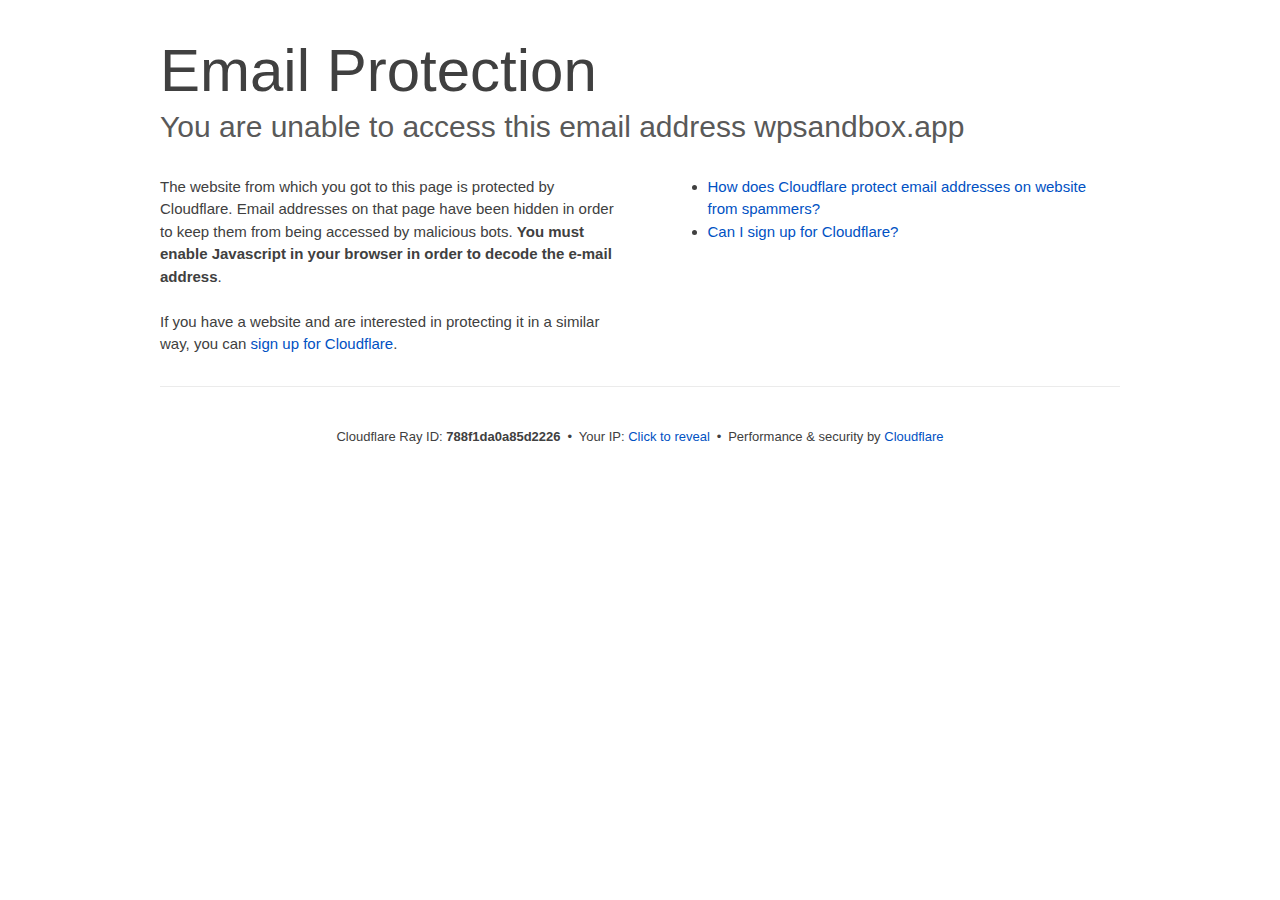
<file: cdn-cgi/l/email-protection/index.html>
<!DOCTYPE html>
<!--[if lt IE 7]> <html class="no-js ie6 oldie" lang="en-US"> <![endif]--><!--[if IE 7]>    <html class="no-js ie7 oldie" lang="en-US"> <![endif]--><!--[if IE 8]>    <html class="no-js ie8 oldie" lang="en-US"> <![endif]--><!--[if gt IE 8]><!--><html class="no-js" lang="en-US"> <!--<![endif]-->
<head>
<title>Email Protection | Cloudflare</title>
<meta charset="UTF-8">
<meta http-equiv="Content-Type" content="text/html; charset=UTF-8">
<meta http-equiv="X-UA-Compatible" content="IE=Edge">
<meta name="robots" content="noindex, nofollow">
<meta name="viewport" content="width=device-width,initial-scale=1">
<link rel="stylesheet" id="cf_styles-css" href="/cdn-cgi/styles/cf.errors.css">
<!--[if lt IE 9]><link rel="stylesheet" id='cf_styles-ie-css' href="/cdn-cgi/styles/cf.errors.ie.css" /><![endif]-->
<style>body{margin:0;padding:0}</style>


<!--[if gte IE 10]><!-->
<script>if (!navigator.cookieEnabled) {
    window.addEventListener('DOMContentLoaded', function () {
      var cookieEl = document.getElementById('cookie-alert');
      cookieEl.style.display = 'block';
    })
  }</script>
<!--<![endif]-->


</head>
<body>
  <div id="cf-wrapper">
    <div class="cf-alert cf-alert-error cf-cookie-error" id="cookie-alert" data-translate="enable_cookies">Please enable cookies.</div>
    <div id="cf-error-details" class="cf-error-details-wrapper">
      <div class="cf-wrapper cf-header cf-error-overview">
        <h1 data-translate="block_headline">Email Protection</h1>
        <h2 class="cf-subheadline"><span data-translate="unable_to_access">You are unable to access this email address</span> wpsandbox.app</h2>
      </div><!-- /.header -->

      <div class="cf-section cf-wrapper">
        <div class="cf-columns two">
          <div class="cf-column">
            <p>The website from which you got to this page is protected by Cloudflare. Email addresses on that page have been hidden in order to keep them from being accessed by malicious bots. <strong>You must enable Javascript in your browser in order to decode the e-mail address</strong>.</p>
            <p>If you have a website and are interested in protecting it in a similar way, you can <a rel="noopener noreferrer" href="https://www.cloudflare.com/sign-up?utm_source=email_protection">sign up for Cloudflare</a>.</p>
          </div>

          <div class="cf-column">
            <div class="grid_4">
              <div class="rail">
                  <div class="panel">
                      <ul class="nobullets">
                        <li><a rel="noopener noreferrer" class="modal-link-faq" href="https://support.cloudflare.com/hc/en-us/articles/200170016-What-is-Email-Address-Obfuscation-">How does Cloudflare protect email addresses on website from spammers?</a></li>
                        <li><a rel="noopener noreferrer" class="modal-link-faq" href="https://support.cloudflare.com/hc/en-us/categories/200275218-Getting-Started">Can I sign up for Cloudflare?</a></li>
                    </ul>
                </div>
              </div>
            </div>
          </div>
        </div>
      </div><!-- /.section -->

      <div class="cf-error-footer cf-wrapper w-240 lg:w-full py-10 sm:py-4 sm:px-8 mx-auto text-center sm:text-left border-solid border-0 border-t border-gray-300">
  <p class="text-13">
    <span class="cf-footer-item sm:block sm:mb-1">Cloudflare Ray ID: <strong class="font-semibold">788f1da0a85d2226</strong></span>
    <span class="cf-footer-separator sm:hidden">&bull;</span>
    <span id="cf-footer-item-ip" class="cf-footer-item hidden sm:block sm:mb-1">
      Your IP:
      <button type="button" id="cf-footer-ip-reveal" class="cf-footer-ip-reveal-btn">Click to reveal</button>
      <span class="hidden" id="cf-footer-ip">104.207.228.96</span>
      <span class="cf-footer-separator sm:hidden">&bull;</span>
    </span>
    <span class="cf-footer-item sm:block sm:mb-1"><span>Performance &amp; security by</span> <a rel="noopener noreferrer" href="https://www.cloudflare.com/5xx-error-landing" id="brand_link" target="_blank">Cloudflare</a></span>
    
  </p>
  <script>(function(){function d(){var b=a.getElementById("cf-footer-item-ip"),c=a.getElementById("cf-footer-ip-reveal");b&&"classList"in b&&(b.classList.remove("hidden"),c.addEventListener("click",function(){c.classList.add("hidden");a.getElementById("cf-footer-ip").classList.remove("hidden")}))}var a=document;document.addEventListener&&a.addEventListener("DOMContentLoaded",d)})();</script>
</div><!-- /.error-footer -->


    </div><!-- /#cf-error-details -->
  </div><!-- /#cf-wrapper -->

  <script>window._cf_translation = {};</script>

</body>
</html>
</file>
<file: cdn-cgi/styles/cf.errors.css>
#cf-wrapper a,#cf-wrapper abbr,#cf-wrapper article,#cf-wrapper aside,#cf-wrapper b,#cf-wrapper big,#cf-wrapper blockquote,#cf-wrapper body,#cf-wrapper canvas,#cf-wrapper caption,#cf-wrapper center,#cf-wrapper cite,#cf-wrapper code,#cf-wrapper dd,#cf-wrapper del,#cf-wrapper details,#cf-wrapper dfn,#cf-wrapper div,#cf-wrapper dl,#cf-wrapper dt,#cf-wrapper em,#cf-wrapper embed,#cf-wrapper fieldset,#cf-wrapper figcaption,#cf-wrapper figure,#cf-wrapper footer,#cf-wrapper form,#cf-wrapper h1,#cf-wrapper h2,#cf-wrapper h3,#cf-wrapper h4,#cf-wrapper h5,#cf-wrapper h6,#cf-wrapper header,#cf-wrapper hgroup,#cf-wrapper html,#cf-wrapper i,#cf-wrapper iframe,#cf-wrapper img,#cf-wrapper label,#cf-wrapper legend,#cf-wrapper li,#cf-wrapper mark,#cf-wrapper menu,#cf-wrapper nav,#cf-wrapper object,#cf-wrapper ol,#cf-wrapper output,#cf-wrapper p,#cf-wrapper pre,#cf-wrapper s,#cf-wrapper samp,#cf-wrapper section,#cf-wrapper small,#cf-wrapper span,#cf-wrapper strike,#cf-wrapper strong,#cf-wrapper sub,#cf-wrapper summary,#cf-wrapper sup,#cf-wrapper table,#cf-wrapper tbody,#cf-wrapper td,#cf-wrapper tfoot,#cf-wrapper th,#cf-wrapper thead,#cf-wrapper tr,#cf-wrapper tt,#cf-wrapper u,#cf-wrapper ul{margin:0;padding:0;border:0;font:inherit;font-size:100%;text-decoration:none;vertical-align:baseline}#cf-wrapper a img{border:none}#cf-wrapper article,#cf-wrapper aside,#cf-wrapper details,#cf-wrapper figcaption,#cf-wrapper figure,#cf-wrapper footer,#cf-wrapper header,#cf-wrapper hgroup,#cf-wrapper menu,#cf-wrapper nav,#cf-wrapper section,#cf-wrapper summary{display:block}#cf-wrapper .cf-columns:after,#cf-wrapper .cf-columns:before,#cf-wrapper .cf-section:after,#cf-wrapper .cf-section:before,#cf-wrapper .cf-wrapper:after,#cf-wrapper .cf-wrapper:before,#cf-wrapper .clearfix:after,#cf-wrapper .clearfix:before,#cf-wrapper section:after,#cf-wrapper section:before{content:" ";display:table}#cf-wrapper .cf-columns:after,#cf-wrapper .cf-section:after,#cf-wrapper .cf-wrapper:after,#cf-wrapper .clearfix:after,#cf-wrapper section:after{clear:both}#cf-wrapper{display:block;margin:0;padding:0;position:relative;text-align:left;width:100%;z-index:999999999;color:#404040!important;font-family:-apple-system,BlinkMacSystemFont,Segoe UI,Roboto,Oxygen,Ubuntu,Helvetica Neue,Arial,sans-serif!important;font-size:15px!important;line-height:1.5!important;text-decoration:none!important;letter-spacing:normal;-webkit-tap-highlight-color:rgba(246,139,31,.3);-webkit-font-smoothing:antialiased}#cf-wrapper .cf-section,#cf-wrapper section{background:0 0;display:block;margin-bottom:2em;margin-top:2em}#cf-wrapper .cf-wrapper{margin-left:auto;margin-right:auto;width:90%}#cf-wrapper .cf-columns{display:block;list-style:none;padding:0;width:100%}#cf-wrapper .cf-columns img,#cf-wrapper .cf-columns input,#cf-wrapper .cf-columns object,#cf-wrapper .cf-columns select,#cf-wrapper .cf-columns textarea{max-width:100%}#cf-wrapper .cf-columns>.cf-column{float:left;padding-bottom:45px;width:100%;box-sizing:border-box}@media screen and (min-width:49.2em){#cf-wrapper .cf-columns.cols-2>.cf-column:nth-child(n+3),#cf-wrapper .cf-columns.cols-3>.cf-column:nth-child(n+4),#cf-wrapper .cf-columns.cols-4>.cf-column:nth-child(n+3),#cf-wrapper .cf-columns.four>.cf-column:nth-child(n+3),#cf-wrapper .cf-columns.three>.cf-column:nth-child(n+4),#cf-wrapper .cf-columns.two>.cf-column:nth-child(n+3){padding-top:67.5px}#cf-wrapper .cf-columns>.cf-column{padding-bottom:0}#cf-wrapper .cf-columns.cols-2>.cf-column,#cf-wrapper .cf-columns.cols-4>.cf-column,#cf-wrapper .cf-columns.four>.cf-column,#cf-wrapper .cf-columns.two>.cf-column{padding-left:0;padding-right:22.5px;width:50%}#cf-wrapper .cf-columns.cols-2>.cf-column:nth-child(2n),#cf-wrapper .cf-columns.cols-4>.cf-column:nth-child(2n),#cf-wrapper .cf-columns.four>.cf-column:nth-child(2n),#cf-wrapper .cf-columns.two>.cf-column:nth-child(2n){padding-left:22.5px;padding-right:0}#cf-wrapper .cf-columns.cols-2>.cf-column:nth-child(odd),#cf-wrapper .cf-columns.cols-4>.cf-column:nth-child(odd),#cf-wrapper .cf-columns.four>.cf-column:nth-child(odd),#cf-wrapper .cf-columns.two>.cf-column:nth-child(odd){clear:left}#cf-wrapper .cf-columns.cols-3>.cf-column,#cf-wrapper .cf-columns.three>.cf-column{padding-left:30px;width:33.3333333333333%}#cf-wrapper .cf-columns.cols-3>.cf-column:first-child,#cf-wrapper .cf-columns.cols-3>.cf-column:nth-child(3n+1),#cf-wrapper .cf-columns.three>.cf-column:first-child,#cf-wrapper .cf-columns.three>.cf-column:nth-child(3n+1){clear:left;padding-left:0;padding-right:30px}#cf-wrapper .cf-columns.cols-3>.cf-column:nth-child(3n+2),#cf-wrapper .cf-columns.three>.cf-column:nth-child(3n+2){padding-left:15px;padding-right:15px}#cf-wrapper .cf-columns.cols-3>.cf-column:nth-child(-n+3),#cf-wrapper .cf-columns.three>.cf-column:nth-child(-n+3){padding-top:0}}@media screen and (min-width:66em){#cf-wrapper .cf-columns>.cf-column{padding-bottom:0}#cf-wrapper .cf-columns.cols-4>.cf-column,#cf-wrapper .cf-columns.four>.cf-column{padding-left:33.75px;width:25%}#cf-wrapper .cf-columns.cols-4>.cf-column:nth-child(odd),#cf-wrapper .cf-columns.four>.cf-column:nth-child(odd){clear:none}#cf-wrapper .cf-columns.cols-4>.cf-column:first-child,#cf-wrapper .cf-columns.cols-4>.cf-column:nth-child(4n+1),#cf-wrapper .cf-columns.four>.cf-column:first-child,#cf-wrapper .cf-columns.four>.cf-column:nth-child(4n+1){clear:left;padding-left:0;padding-right:33.75px}#cf-wrapper .cf-columns.cols-4>.cf-column:nth-child(4n+2),#cf-wrapper .cf-columns.four>.cf-column:nth-child(4n+2){padding-left:11.25px;padding-right:22.5px}#cf-wrapper .cf-columns.cols-4>.cf-column:nth-child(4n+3),#cf-wrapper .cf-columns.four>.cf-column:nth-child(4n+3){padding-left:22.5px;padding-right:11.25px}#cf-wrapper .cf-columns.cols-4>.cf-column:nth-child(n+5),#cf-wrapper .cf-columns.four>.cf-column:nth-child(n+5){padding-top:67.5px}#cf-wrapper .cf-columns.cols-4>.cf-column:nth-child(-n+4),#cf-wrapper .cf-columns.four>.cf-column:nth-child(-n+4){padding-top:0}}#cf-wrapper a{background:0 0;border:0;color:#0051c3;outline:0;text-decoration:none;-webkit-transition:all .15s ease;transition:all .15s ease}#cf-wrapper a:hover{background:0 0;border:0;color:#f68b1f}#cf-wrapper a:focus{background:0 0;border:0;color:#62a1d8;outline:0}#cf-wrapper a:active{background:0 0;border:0;color:#c16508;outline:0}#cf-wrapper h1,#cf-wrapper h2,#cf-wrapper h3,#cf-wrapper h4,#cf-wrapper h5,#cf-wrapper h6,#cf-wrapper p{color:#404040;margin:0;padding:0}#cf-wrapper h1,#cf-wrapper h2,#cf-wrapper h3{font-weight:400}#cf-wrapper h4,#cf-wrapper h5,#cf-wrapper h6,#cf-wrapper strong{font-weight:600}#cf-wrapper h1{font-size:36px;line-height:1.2}#cf-wrapper h2{font-size:30px;line-height:1.3}#cf-wrapper h3{font-size:25px;line-height:1.3}#cf-wrapper h4{font-size:20px;line-height:1.3}#cf-wrapper h5{font-size:15px}#cf-wrapper h6{font-size:13px}#cf-wrapper ol,#cf-wrapper ul{list-style:none;margin-left:3em}#cf-wrapper ul{list-style-type:disc}#cf-wrapper ol{list-style-type:decimal}#cf-wrapper em{font-style:italic}#cf-wrapper .cf-subheadline{color:#595959;font-weight:300}#cf-wrapper .cf-text-error{color:#bd2426}#cf-wrapper .cf-text-success{color:#9bca3e}#cf-wrapper ol+h2,#cf-wrapper ol+h3,#cf-wrapper ol+h4,#cf-wrapper ol+h5,#cf-wrapper ol+h6,#cf-wrapper ol+p,#cf-wrapper p+dl,#cf-wrapper p+ol,#cf-wrapper p+p,#cf-wrapper p+table,#cf-wrapper p+ul,#cf-wrapper ul+h2,#cf-wrapper ul+h3,#cf-wrapper ul+h4,#cf-wrapper ul+h5,#cf-wrapper ul+h6,#cf-wrapper ul+p{margin-top:1.5em}#cf-wrapper h1+p,#cf-wrapper p+h1,#cf-wrapper p+h2,#cf-wrapper p+h3,#cf-wrapper p+h4,#cf-wrapper p+h5,#cf-wrapper p+h6{margin-top:1.25em}#cf-wrapper h1+h2,#cf-wrapper h1+h3,#cf-wrapper h2+h3,#cf-wrapper h3+h4,#cf-wrapper h4+h5{margin-top:.25em}#cf-wrapper h2+p{margin-top:1em}#cf-wrapper h1+h4,#cf-wrapper h1+h5,#cf-wrapper h1+h6,#cf-wrapper h2+h4,#cf-wrapper h2+h5,#cf-wrapper h2+h6,#cf-wrapper h3+h5,#cf-wrapper h3+h6,#cf-wrapper h3+p,#cf-wrapper h4+p,#cf-wrapper h5+ol,#cf-wrapper h5+p,#cf-wrapper h5+ul{margin-top:.5em}#cf-wrapper .cf-btn{background-color:transparent;border:1px solid #999;color:#404040;font-size:14px;font-weight:400;line-height:1.2;margin:0;padding:.6em 1.33333em .53333em;-webkit-user-select:none;-moz-user-select:none;-ms-user-select:none;user-select:none;display:-moz-inline-stack;display:inline-block;vertical-align:middle;zoom:1;border-radius:2px;box-sizing:border-box;-webkit-transition:all .2s ease;transition:all .2s ease}#cf-wrapper .cf-btn:hover{background-color:#bfbfbf;border:1px solid #737373;color:#fff}#cf-wrapper .cf-btn:focus{color:inherit;outline:0;box-shadow:inset 0 0 4px rgba(0,0,0,.3)}#cf-wrapper .cf-btn.active,#cf-wrapper .cf-btn:active{background-color:#bfbfbf;border:1px solid #404040;color:#272727}#cf-wrapper .cf-btn::-moz-focus-inner{padding:0;border:0}#cf-wrapper .cf-btn .cf-caret{border-top-color:currentColor;margin-left:.25em;margin-top:.18333em}#cf-wrapper .cf-btn-primary{background-color:#2f7bbf;border:1px solid transparent;color:#fff}#cf-wrapper .cf-btn-primary:hover{background-color:#62a1d8;border:1px solid #2f7bbf;color:#fff}#cf-wrapper .cf-btn-primary.active,#cf-wrapper .cf-btn-primary:active,#cf-wrapper .cf-btn-primary:focus{background-color:#62a1d8;border:1px solid #163959;color:#fff}#cf-wrapper .cf-btn-danger,#cf-wrapper .cf-btn-error,#cf-wrapper .cf-btn-important{background-color:#bd2426;border-color:transparent;color:#fff}#cf-wrapper .cf-btn-danger:hover,#cf-wrapper .cf-btn-error:hover,#cf-wrapper .cf-btn-important:hover{background-color:#de5052;border-color:#bd2426;color:#fff}#cf-wrapper .cf-btn-danger.active,#cf-wrapper .cf-btn-danger:active,#cf-wrapper .cf-btn-danger:focus,#cf-wrapper .cf-btn-error.active,#cf-wrapper .cf-btn-error:active,#cf-wrapper .cf-btn-error:focus,#cf-wrapper .cf-btn-important.active,#cf-wrapper .cf-btn-important:active,#cf-wrapper .cf-btn-important:focus{background-color:#de5052;border-color:#521010;color:#fff}#cf-wrapper .cf-btn-accept,#cf-wrapper .cf-btn-success{background-color:#9bca3e;border:1px solid transparent;color:#fff}#cf-wrapper .cf-btn-accept:hover,#cf-wrapper .cf-btn-success:hover{background-color:#bada7a;border:1px solid #9bca3e;color:#fff}#cf-wrapper .active.cf-btn-accept,#cf-wrapper .cf-btn-accept:active,#cf-wrapper .cf-btn-accept:focus,#cf-wrapper .cf-btn-success.active,#cf-wrapper .cf-btn-success:active,#cf-wrapper .cf-btn-success:focus{background-color:#bada7a;border:1px solid #516b1d;color:#fff}#cf-wrapper .cf-btn-accept{color:transparent;font-size:0;height:36.38px;overflow:hidden;position:relative;text-indent:0;width:36.38px;white-space:nowrap}#cf-wrapper input,#cf-wrapper select,#cf-wrapper textarea{background:#fff!important;border:1px solid #999!important;color:#404040!important;font-size:.86667em!important;line-height:1.24!important;margin:0 0 1em!important;max-width:100%!important;outline:0!important;padding:.45em .75em!important;vertical-align:middle!important;display:-moz-inline-stack;display:inline-block;zoom:1;box-sizing:border-box;-webkit-transition:all .2s ease;transition:all .2s ease;border-radius:2px}#cf-wrapper input:hover,#cf-wrapper select:hover,#cf-wrapper textarea:hover{border-color:gray}#cf-wrapper input:focus,#cf-wrapper select:focus,#cf-wrapper textarea:focus{border-color:#2f7bbf;outline:0;box-shadow:0 0 8px rgba(47,123,191,.5)}#cf-wrapper fieldset{width:100%}#cf-wrapper label{display:block;font-size:13px;margin-bottom:.38333em}#cf-wrapper .cf-form-stacked .select2-container,#cf-wrapper .cf-form-stacked input,#cf-wrapper .cf-form-stacked select,#cf-wrapper .cf-form-stacked textarea{display:block;width:100%}#cf-wrapper .cf-form-stacked input[type=button],#cf-wrapper .cf-form-stacked input[type=checkbox],#cf-wrapper .cf-form-stacked input[type=submit]{display:-moz-inline-stack;display:inline-block;vertical-align:middle;zoom:1;width:auto}#cf-wrapper .cf-form-actions{text-align:right}#cf-wrapper .cf-alert{background-color:#f9b169;border:1px solid #904b06;color:#404040;font-size:13px;padding:7.5px 15px;position:relative;vertical-align:middle;border-radius:2px}#cf-wrapper .cf-alert:empty{display:none}#cf-wrapper .cf-alert .cf-close{border:1px solid transparent;color:inherit;font-size:18.75px;line-height:1;padding:0;position:relative;right:-18.75px;top:0}#cf-wrapper .cf-alert .cf-close:hover{background-color:transparent;border-color:currentColor;color:inherit}#cf-wrapper .cf-alert-danger,#cf-wrapper .cf-alert-error{background-color:#de5052;border-color:#521010;color:#fff}#cf-wrapper .cf-alert-success{background-color:#bada7a;border-color:#516b1d;color:#516b1d}#cf-wrapper .cf-alert-warning{background-color:#f9b169;border-color:#904b06;color:#404040}#cf-wrapper .cf-alert-info{background-color:#62a1d8;border-color:#163959;color:#163959}#cf-wrapper .cf-alert-nonessential{background-color:#ebebeb;border-color:#999;color:#404040}#cf-wrapper .cf-icon-exclamation-sign{background:url(/cdn-cgi/images/icon-exclamation.png?1376755637) 50% no-repeat;height:54px;width:54px;display:-moz-inline-stack;display:inline-block;vertical-align:middle;zoom:1}#cf-wrapper h1 .cf-icon-exclamation-sign{margin-top:-10px}#cf-wrapper #cf-error-banner{background-color:#fff;border-bottom:3px solid #f68b1f;padding:15px 15px 20px;position:relative;z-index:999999999;box-shadow:0 2px 8px rgba(0,0,0,.2)}#cf-wrapper #cf-error-banner h4,#cf-wrapper #cf-error-banner p{display:-moz-inline-stack;display:inline-block;vertical-align:bottom;zoom:1}#cf-wrapper #cf-error-banner h4{color:#2f7bbf;font-weight:400;font-size:20px;line-height:1;vertical-align:baseline}#cf-wrapper #cf-error-banner .cf-error-actions{margin-bottom:10px;text-align:center;width:100%}#cf-wrapper #cf-error-banner .cf-error-actions a{display:-moz-inline-stack;display:inline-block;vertical-align:middle;zoom:1}#cf-wrapper #cf-error-banner .cf-error-actions a+a{margin-left:10px}#cf-wrapper #cf-error-banner .cf-error-actions .cf-btn-accept,#cf-wrapper #cf-error-banner .cf-error-actions .cf-btn-success{color:#fff}#cf-wrapper #cf-error-banner .error-header-desc{text-align:left}#cf-wrapper #cf-error-banner .cf-close{color:#999;cursor:pointer;display:inline-block;font-size:34.5px;float:none;font-weight:700;height:22.5px;line-height:.6;overflow:hidden;position:absolute;right:20px;top:25px;text-indent:200%;width:22.5px}#cf-wrapper #cf-error-banner .cf-close:hover{color:gray}#cf-wrapper #cf-error-banner .cf-close:before{content:"\00D7";left:0;height:100%;position:absolute;text-align:center;text-indent:0;top:0;width:100%}#cf-inline-error-wrapper{box-shadow:0 2px 10px rgba(0,0,0,.5)}#cf-wrapper #cf-error-details{background:#fff}#cf-wrapper #cf-error-details .cf-error-overview{padding:25px 0 0}#cf-wrapper #cf-error-details .cf-error-overview h1,#cf-wrapper #cf-error-details .cf-error-overview h2{font-weight:300}#cf-wrapper #cf-error-details .cf-error-overview h2{margin-top:0}#cf-wrapper #cf-error-details .cf-highlight{background:#ebebeb;overflow-x:hidden;padding:30px 0;background-image:-webkit-gradient(linear,left top, left bottom,from(#dedede),color-stop(3%, #ebebeb),color-stop(97%, #ebebeb),to(#dedede));background-image:linear-gradient(top,#dedede,#ebebeb 3%,#ebebeb 97%,#dedede)}#cf-wrapper #cf-error-details .cf-highlight h3{color:#999;font-weight:300}#cf-wrapper #cf-error-details .cf-highlight .cf-column:last-child{padding-bottom:0}#cf-wrapper #cf-error-details .cf-highlight .cf-highlight-inverse{background-color:#fff;padding:15px;border-radius:2px}#cf-wrapper #cf-error-details .cf-status-display h3{margin-top:.5em}#cf-wrapper #cf-error-details .cf-status-label{color:#9bca3e;font-size:1.46667em}#cf-wrapper #cf-error-details .cf-status-label,#cf-wrapper #cf-error-details .cf-status-name{display:inline}#cf-wrapper #cf-error-details .cf-status-item{display:block;position:relative;text-align:left}#cf-wrapper #cf-error-details .cf-status-item,#cf-wrapper #cf-error-details .cf-status-item.cf-column{padding-bottom:1.5em}#cf-wrapper #cf-error-details .cf-status-item.cf-error-source{display:block;text-align:center}#cf-wrapper #cf-error-details .cf-status-item.cf-error-source:after{bottom:-60px;content:"";display:none;border-bottom:18px solid #fff;border-left:20px solid transparent;border-right:20px solid transparent;height:0;left:50%;margin-left:-9px;position:absolute;right:50%;width:0}#cf-wrapper #cf-error-details .cf-status-item+.cf-status-item{border-top:1px solid #dedede;padding-top:1.5em}#cf-wrapper #cf-error-details .cf-status-item+.cf-status-item:before{background:url(/cdn-cgi/images/cf-icon-horizontal-arrow.png) no-repeat;content:"";display:block;left:0;position:absolute;top:25.67px}#cf-wrapper #cf-error-details .cf-error-source .cf-icon-error-container{height:85px;margin-bottom:2.5em}#cf-wrapper #cf-error-details .cf-error-source .cf-status-label{color:#bd2426}#cf-wrapper #cf-error-details .cf-error-source .cf-icon{display:block}#cf-wrapper #cf-error-details .cf-error-source .cf-icon-status{bottom:-10px;left:50%;top:auto;right:auto}#cf-wrapper #cf-error-details .cf-error-source .cf-status-label,#cf-wrapper #cf-error-details .cf-error-source .cf-status-name{display:block}#cf-wrapper #cf-error-details .cf-icon-error-container{height:auto;position:relative}#cf-wrapper #cf-error-details .cf-icon-status{display:block;margin-left:-24px;position:absolute;top:0;right:0}#cf-wrapper #cf-error-details .cf-icon{display:none;margin:0 auto}#cf-wrapper #cf-error-details .cf-status-desc{display:block;height:22.5px;overflow:hidden;text-overflow:ellipsis;width:100%;white-space:nowrap}#cf-wrapper #cf-error-details .cf-status-desc:empty{display:none}#cf-wrapper #cf-error-details .cf-error-footer{padding:1.33333em 0;border-top:1px solid #ebebeb;text-align:center}#cf-wrapper #cf-error-details .cf-error-footer p{font-size:13px}#cf-wrapper #cf-error-details .cf-error-footer select{margin:0!important}#cf-wrapper #cf-error-details .cf-footer-item{display:block;margin-bottom:5px;text-align:left}#cf-wrapper #cf-error-details .cf-footer-separator{display:none}#cf-wrapper #cf-error-details .cf-captcha-info{margin-bottom:10px;position:relative;text-align:center}#cf-wrapper #cf-error-details .cf-captcha-image{height:57px;width:300px}#cf-wrapper #cf-error-details .cf-captcha-actions{margin-top:15px}#cf-wrapper #cf-error-details .cf-captcha-actions a{font-size:0;height:36.38px;overflow:hidden;padding-left:1.2em;padding-right:1.2em;position:relative;text-indent:-9999px;width:36.38px;white-space:nowrap}#cf-wrapper #cf-error-details .cf-captcha-actions a.cf-icon-refresh span{background-position:0 -787px}#cf-wrapper #cf-error-details .cf-captcha-actions a.cf-icon-announce span{background-position:0 -767px}#cf-wrapper #cf-error-details .cf-captcha-actions a.cf-icon-question span{background-position:0 -827px}#cf-wrapper #cf-error-details .cf-screenshot-container{background:url(/cdn-cgi/images/browser-bar.png?1376755637) no-repeat #fff;max-height:400px;max-width:100%;overflow:hidden;padding-top:53px;width:960px;border-radius:5px 5px 0 0}#cf-wrapper #cf-error-details .cf-screenshot-container .cf-no-screenshot{background:url(/cdn-cgi/images/cf-no-screenshot-warn.png) no-repeat;display:block;height:158px;left:25%;margin-top:-79px;overflow:hidden;position:relative;top:50%;width:178px}#cf-wrapper #cf-error-details .cf-captcha-container .cf-screenshot-container,#cf-wrapper #cf-error-details .cf-captcha-container .cf-screenshot-container img,#recaptcha-widget .cf-alert,#recaptcha-widget .recaptcha_only_if_audio,.cf-cookie-error{display:none}#cf-wrapper #cf-error-details .cf-screenshot-container .cf-no-screenshot.error{background:url(/cdn-cgi/images/cf-no-screenshot-error.png) no-repeat;height:175px}#cf-wrapper #cf-error-details .cf-screenshot-container.cf-screenshot-full .cf-no-screenshot{left:50%;margin-left:-89px}.cf-captcha-info iframe{max-width:100%}#cf-wrapper .cf-icon-ok{background:url(/cdn-cgi/images/cf-icon-ok.png) no-repeat;height:48px;width:48px}#cf-wrapper .cf-icon-error{background:url(/cdn-cgi/images/cf-icon-error.png) no-repeat;height:48px;width:48px}#cf-wrapper .cf-icon-browser{background:url(/cdn-cgi/images/cf-icon-browser.png) no-repeat;height:80px;width:100px}#cf-wrapper .cf-icon-cloud{background:url(/cdn-cgi/images/cf-icon-cloud.png) no-repeat;height:77px;width:151px}#cf-wrapper .cf-icon-server{background:url(/cdn-cgi/images/cf-icon-server.png) no-repeat;height:75px;width:95px}#cf-wrapper .cf-icon-railgun{background-position:0 -848px;height:81px;width:95px}#cf-wrapper .cf-caret{border:.33333em solid transparent;border-top-color:inherit;content:"";height:0;width:0;display:-moz-inline-stack;display:inline-block;vertical-align:middle;zoom:1}@media screen and (min-width:49.2em){#cf-wrapper #cf-error-details .cf-status-desc:empty,#cf-wrapper #cf-error-details .cf-status-item.cf-error-source:after,#cf-wrapper #cf-error-details .cf-status-item .cf-icon,#cf-wrapper #cf-error-details .cf-status-label,#cf-wrapper #cf-error-details .cf-status-name{display:block}#cf-wrapper .cf-wrapper{width:708px}#cf-wrapper #cf-error-banner{padding:20px 20px 25px}#cf-wrapper #cf-error-banner .cf-error-actions{margin-bottom:15px}#cf-wrapper #cf-error-banner .cf-error-header-desc h4{margin-right:.5em}#cf-wrapper #cf-error-details h1{font-size:4em}#cf-wrapper #cf-error-details .cf-error-overview{padding-top:2.33333em}#cf-wrapper #cf-error-details .cf-highlight{padding:4em 0}#cf-wrapper #cf-error-details .cf-status-item{text-align:center}#cf-wrapper #cf-error-details .cf-status-item,#cf-wrapper #cf-error-details .cf-status-item.cf-column{padding-bottom:0}#cf-wrapper #cf-error-details .cf-status-item+.cf-status-item{border:0;padding-top:0}#cf-wrapper #cf-error-details .cf-status-item+.cf-status-item:before{background-position:0 -544px;height:24.75px;margin-left:-37.5px;width:75px;background-size:131.25px auto}#cf-wrapper #cf-error-details .cf-icon-error-container{height:85px;margin-bottom:2.5em}#cf-wrapper #cf-error-details .cf-icon-status{bottom:-10px;left:50%;top:auto;right:auto}#cf-wrapper #cf-error-details .cf-error-footer{padding:2.66667em 0}#cf-wrapper #cf-error-details .cf-footer-item,#cf-wrapper #cf-error-details .cf-footer-separator{display:-moz-inline-stack;display:inline-block;vertical-align:baseline;zoom:1}#cf-wrapper #cf-error-details .cf-footer-separator{padding:0 .25em}#cf-wrapper #cf-error-details .cf-status-item.cloudflare-status:before{margin-left:-50px}#cf-wrapper #cf-error-details .cf-status-item.cloudflare-status+.status-item:before{margin-left:-25px}#cf-wrapper #cf-error-details .cf-screenshot-container{height:400px;margin-bottom:-4em;max-width:none}#cf-wrapper #cf-error-details .cf-captcha-container .cf-screenshot-container,#cf-wrapper #cf-error-details .cf-captcha-container .cf-screenshot-container img{display:block}}@media screen and (min-width:66em){#cf-wrapper .cf-wrapper{width:960px}#cf-wrapper #cf-error-banner .cf-close{position:relative;right:auto;top:auto}#cf-wrapper #cf-error-banner .cf-details{white-space:nowrap}#cf-wrapper #cf-error-banner .cf-details-link{padding-right:.5em}#cf-wrapper #cf-error-banner .cf-error-actions{float:right;margin-bottom:0;text-align:left;width:auto}#cf-wrapper #cf-error-details .cf-status-item+.cf-status-item:before{background-position:0 -734px;height:33px;margin-left:-50px;width:100px;background-size:auto}#cf-wrapper #cf-error-details .cf-status-item.cf-cloudflare-status:before{margin-left:-66.67px}#cf-wrapper #cf-error-details .cf-status-item.cf-cloudflare-status+.cf-status-item:before{margin-left:-37.5px}#cf-wrapper #cf-error-details .cf-captcha-image{float:left}#cf-wrapper #cf-error-details .cf-captcha-actions{position:absolute;top:0;right:0}}.no-js #cf-wrapper .js-only{display:none}#cf-wrapper #cf-error-details .heading-ray-id{font-family:monaco,courier,monospace;font-size:15px;white-space:nowrap} #cf-wrapper #cf-error-details .cf-footer-item.hidden,.cf-error-footer .hidden{display:none} .cf-error-footer .cf-footer-ip-reveal-btn{-webkit-appearance:button;-moz-appearance:button;appearance:button;text-decoration:none;background:none;color:inherit;border:none;padding:0;font:inherit;cursor:pointer;color:#0051c3;-webkit-transition:color .15s ease;transition:color .15s ease}.cf-error-footer .cf-footer-ip-reveal-btn:hover{color:#ee730a}
</file>
